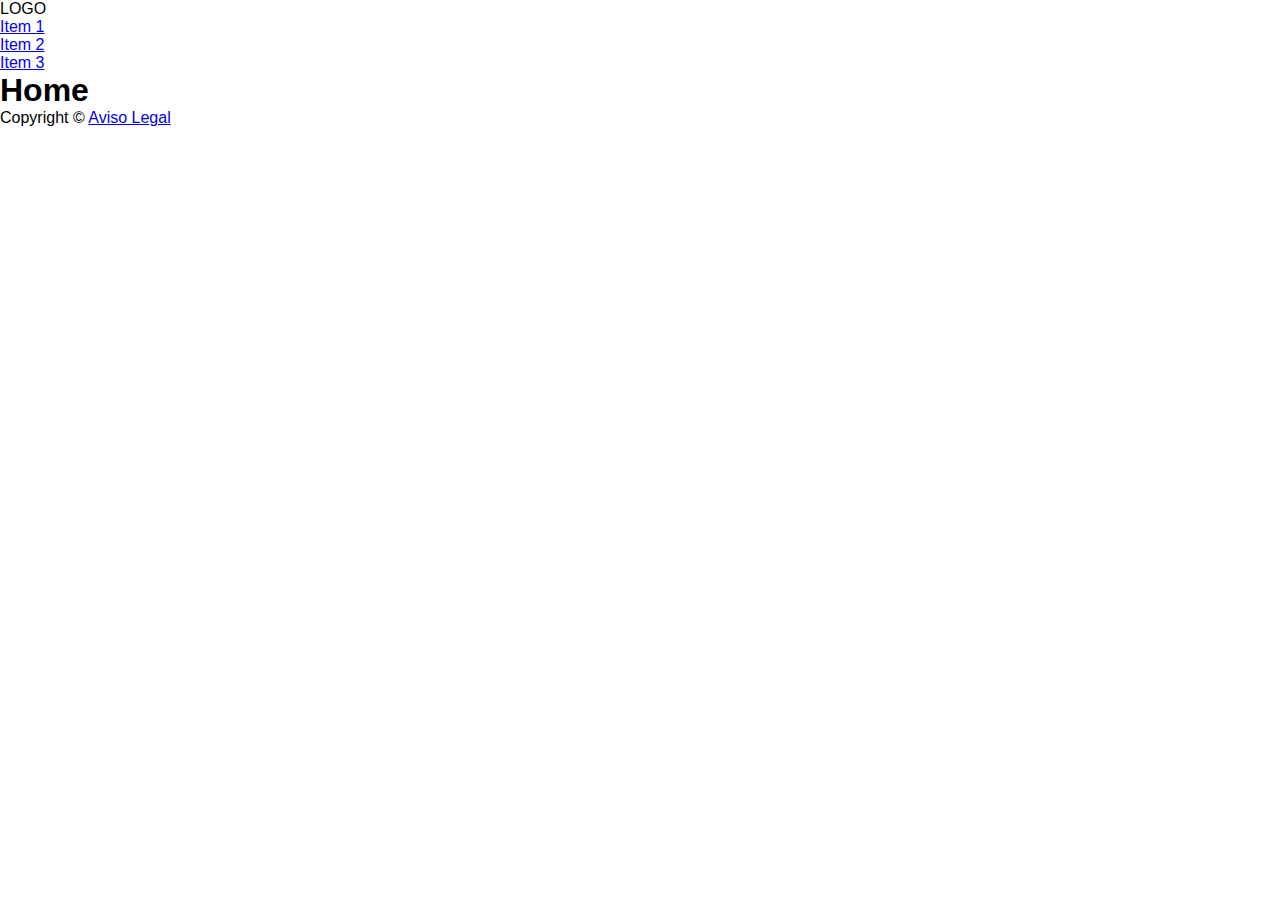
<file: index.html>
<!DOCTYPE html>
<html lang="es">
<head>
    <meta charset="UTF-8">
    <meta name="viewport" content="width=device-width, initial-scale=1.0">
    <title>Home</title>
    <link rel="stylesheet" href="css/style.css">
</head>
<body>
    <header>
        <div>LOGO</div>
        <nav>
            <ul>
                <li><a href="#">Item 1</a></li>
                <li><a href="#">Item 2</a></li>
                <li><a href="#">Item 3</a></li>
            </ul>
        </nav>
    </header>
    <main>
        <!-- Aquí metemos el contenido de la pagina -->
        <h1>Home</h1>
    </main>
    <footer>
        <p>Copyright &copy; <a href="#">Aviso Legal</a></p>
    </footer>
</body>
</html>
</file>
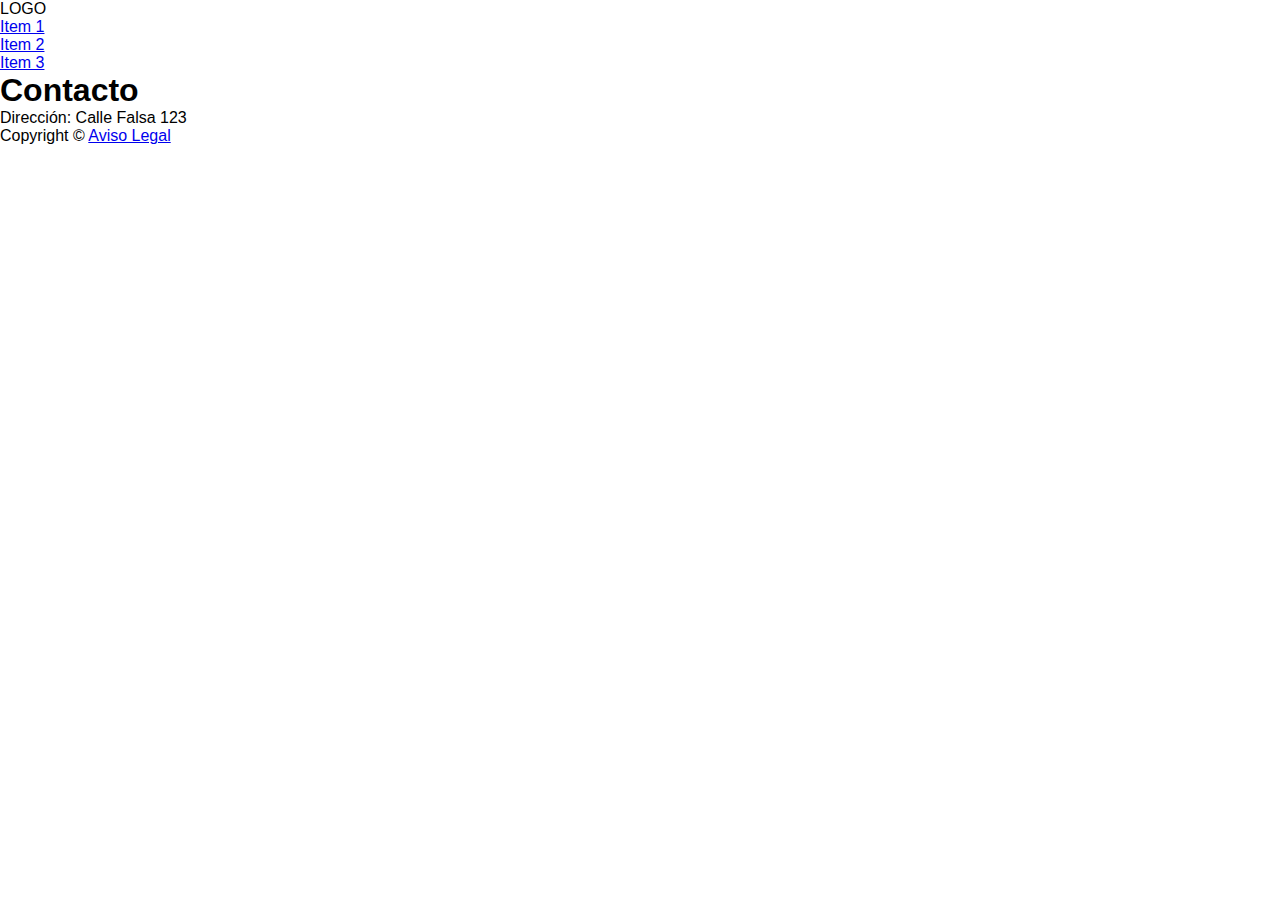
<file: contacto.html>
<!DOCTYPE html>
<html lang="es">
<head>
    <meta charset="UTF-8">
    <meta name="viewport" content="width=device-width, initial-scale=1.0">
    <title>Contacto</title>
    <link rel="stylesheet" href="css/style.css">
</head>
<body>
    <header>
        <div>LOGO</div>
        <nav>
            <ul>
                <li><a href="#">Item 1</a></li>
                <li><a href="#">Item 2</a></li>
                <li><a href="#">Item 3</a></li>
            </ul>
        </nav>
    </header>
    <main>
        <h1>Contacto</h1>
        <p>Dirección: Calle Falsa 123</p>
    </main>
    <footer>
        <p>Copyright &copy; <a href="#">Aviso Legal</a></p>
    </footer>
</body>
</html>
</file>
<file: css/style.css>
*{
    margin: 0;
    padding: 0;
    box-sizing: border-box;
}
body{
    font-family: 'Segoe UI', Tahoma, Geneva, Verdana, sans-serif;
    font-size: 16px;
}
</file>
